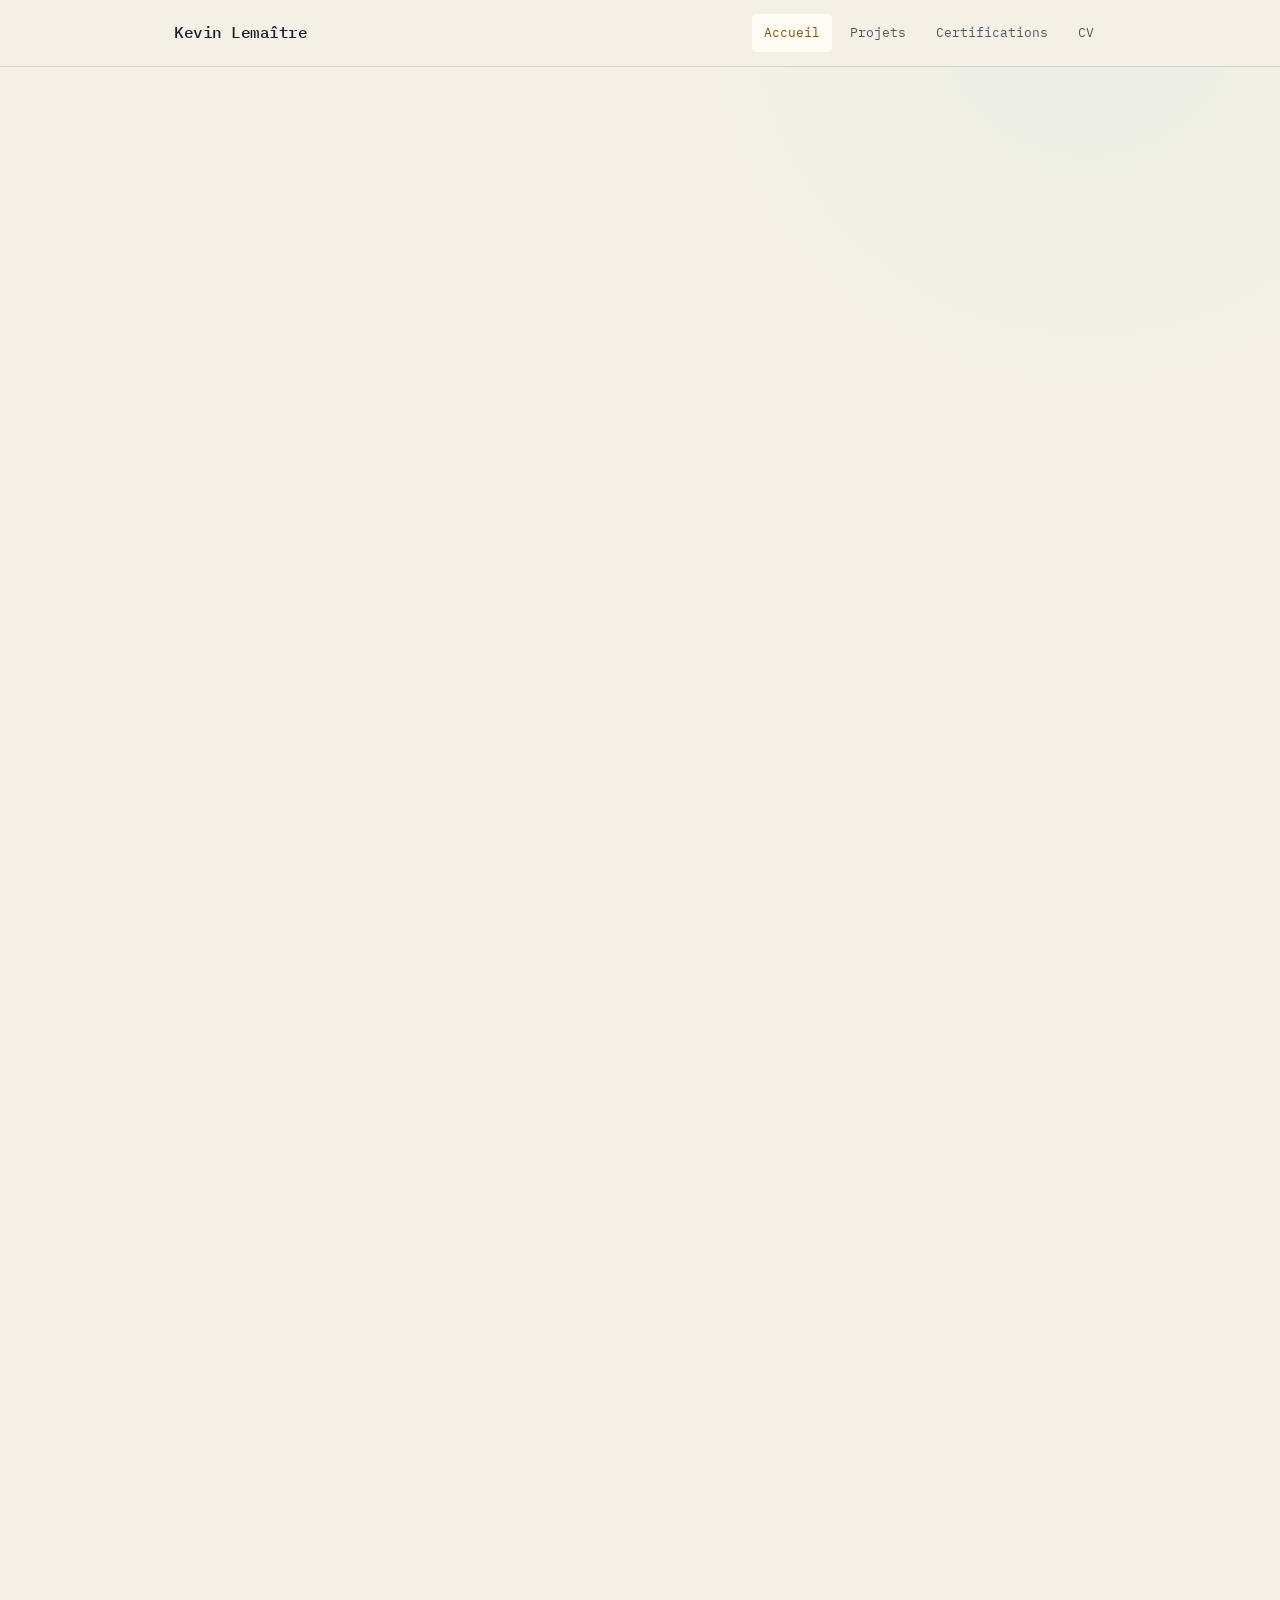
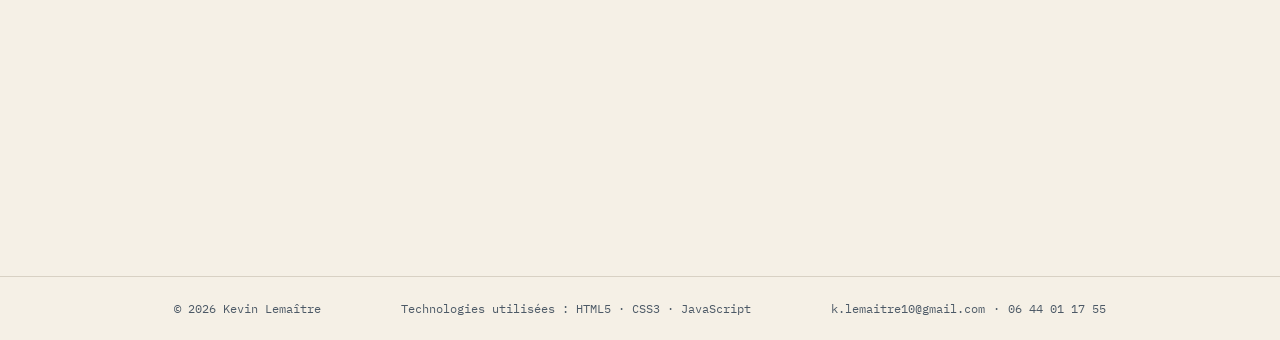
<file: index.html>
﻿<!doctype html>
<html lang="fr">
<head>
  <meta charset="utf-8">
  <meta name="viewport" content="width=device-width,initial-scale=1">
  <title>Accueil — Kevin Lemaître</title>
  <meta name="description" content="Portfolio de Kevin Lemaître, développeur web et étudiant en MIAGE.">
  <link rel="preconnect" href="https://fonts.googleapis.com">
  <link rel="preconnect" href="https://fonts.gstatic.com" crossorigin>
  <link href="https://fonts.googleapis.com/css2?family=IBM+Plex+Mono:wght@400;500;600&family=IBM+Plex+Sans:wght@400;500;600&display=swap" rel="stylesheet">
  <link rel="stylesheet" href="css/style.css">
</head>
<body>
  <div id="header"></div>

  <main class="page page-wide">
    <section class="hero-home">
      <p class="terminal-label reveal"><b>kevin@portfolio</b><span>:~$</span> whoami</p>
      <h1 class="page-title hero-title reveal">Bonjour, je suis <span>Kevin Lemaître</span>.</h1>
      <p class="hero-role reveal">Développeur Web · Full-Stack</p>
      <p class="page-intro reveal">
        Je conçois des sites et applications web simples, modernes et accessibles.
        Actuellement en recherche d'une opportunité professionnelle dans le domaine de l'informatique,
        je souhaite continuer à développer mes compétences sur des projets concrets.
      </p>
    </section>

    <section class="section reveal">
      <div class="section-heading"><h2>Recherche d'emploi</h2></div>
      <article class="card job-highlight">
        <div>
          <p class="card-meta">DISPONIBLE DÈS MAINTENANT</p>
          <h3>À la recherche d'une opportunité en informatique</h3>
          <p>
            Je recherche un emploi dans le domaine du développement informatique.
            Je suis particulièrement intéressé par les environnements web et les projets
            permettant de continuer à apprendre et à travailler avec des technologies actuelles.
          </p>
        </div>
        <a href="mailto:k.lemaitre10@gmail.com" class="btn primary">Me contacter</a>
        <a href="cv.html" class="btn primary">Consulter mon CV</a>
      </article>
    </section>

    <section class="section reveal">
      <div class="section-heading"><h2>Parcours de certification</h2></div>
      <div class="card-grid">
        <article class="card">
          <p class="card-meta">FORMATION CONTINUE</p>
          <h3>Des compétences que je continue de développer</h3>
          <p>
            En complément de ma formation universitaire, je poursuis des parcours
            de certification autour du développement web, de la programmation,
            des réseaux et des outils numériques.
          </p>
          <a href="certifications.html" class="btn primary">Voir les certifications</a>
        </article>
        <article class="card">
          <p class="card-meta">TECHNOLOGIES</p>
          <h3>Une stack orientée web</h3>
          <div class="tag-list">
            <span class="tag">Java</span>
            <span class="tag">Spring MVC</span>
            <span class="tag">Symfony</span>
            <span class="tag">Angular</span>
            <span class="tag">TypeScript</span>
            <span class="tag">PHP</span>
            <span class="tag">WordPress</span>
            <span class="tag">Docker</span>
            <span class="tag">Git</span>
          </div>
        </article>
      </div>
    </section>

    <section class="section reveal">
      <div class="section-heading"><h2>À propos</h2></div>
      <article class="card">
        <h3>Apprendre, construire, améliorer.</h3>
        <p>
          Mon parcours combine un BTS SIO et une Licence Informatique MIAGE.
          J'aime résoudre des problèmes techniques, travailler en équipe et transformer
          un besoin en solution fonctionnelle.
        </p>
        <div class="project-links">
          <a href="projects.html" class="btn primary">Explorer mes projets</a>
          <a href="cv.html" class="btn primary">Mon parcours </a>
        </div>
      </article>
    </section>
  </main>

  <div id="footer"></div>
  <script src="js/includes.js"></script>
  <script src="js/script.js"></script>
</body>
</html>
</file>
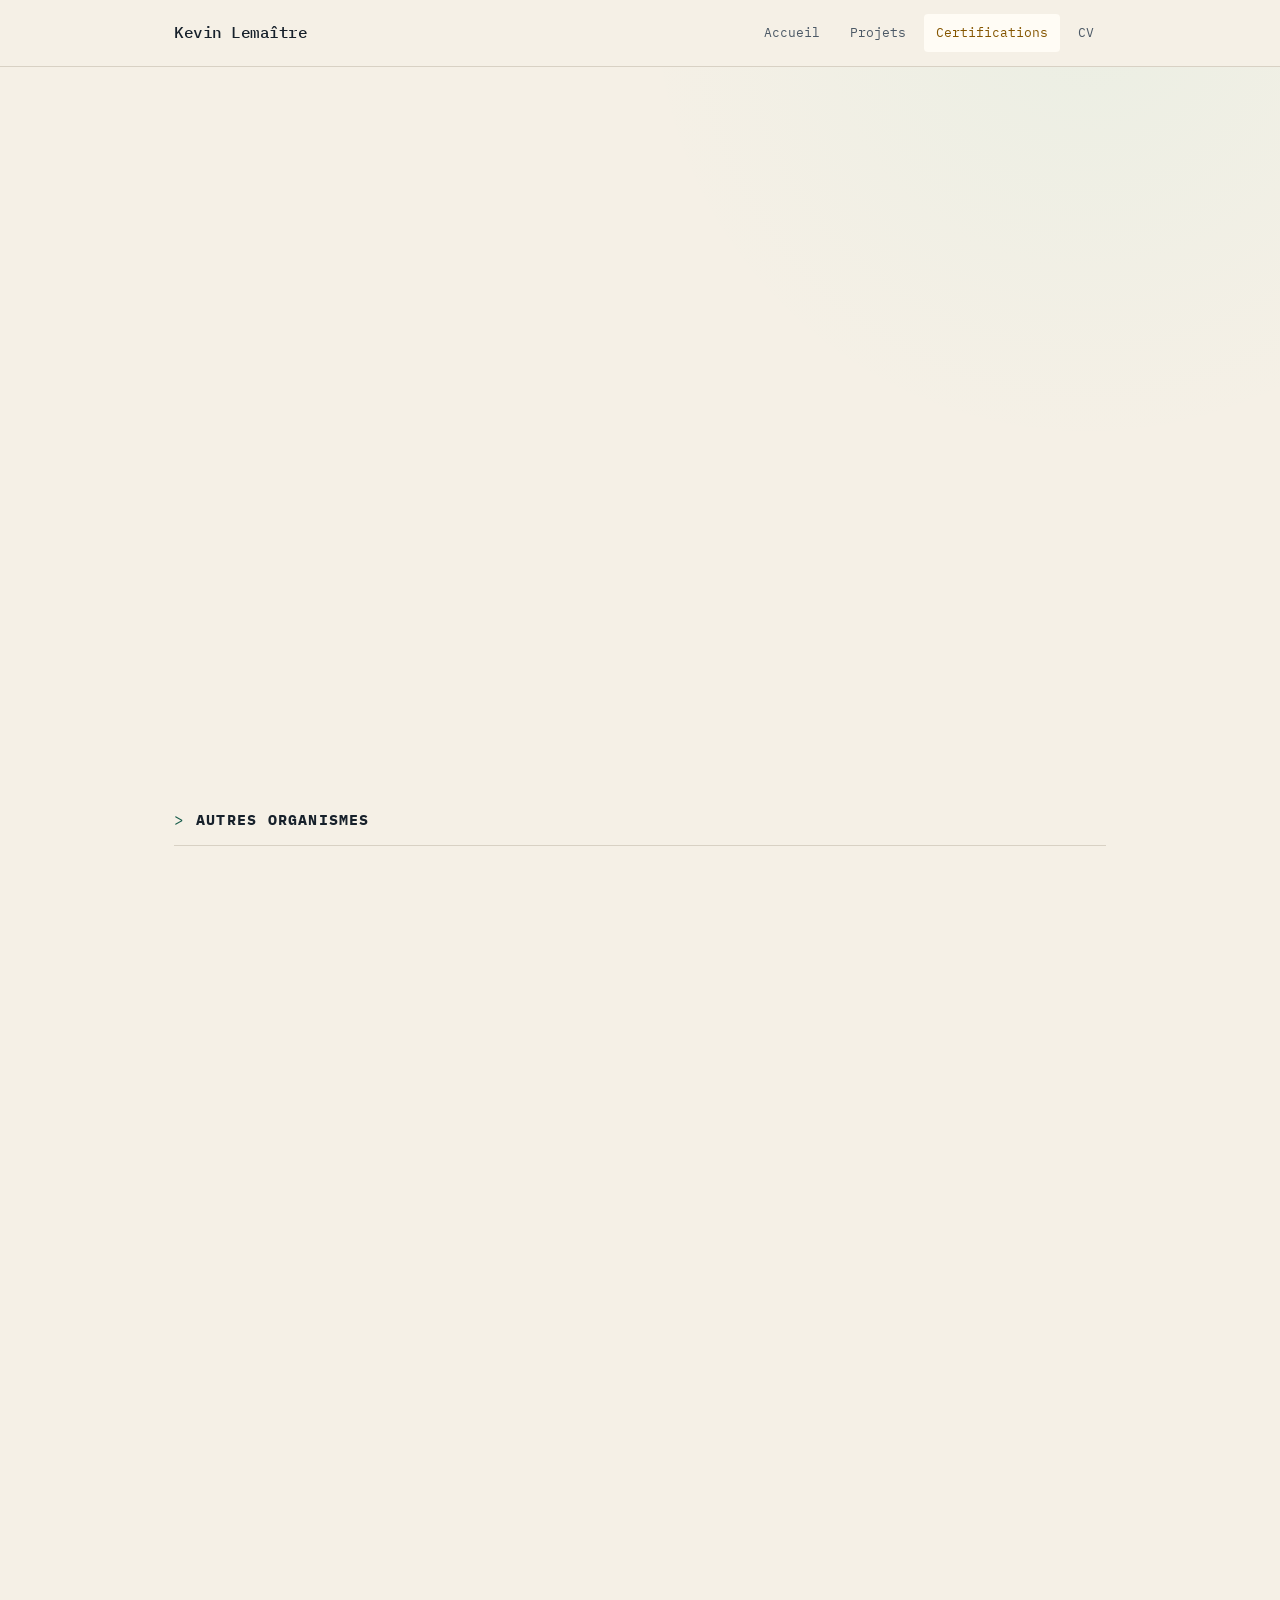
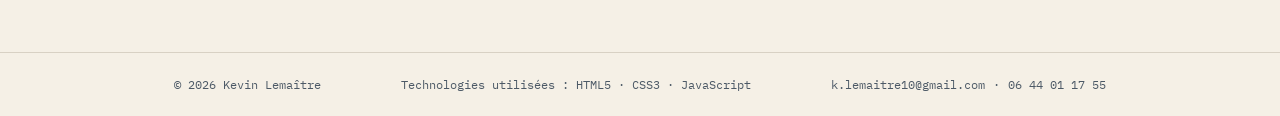
<file: certifications.html>
<!doctype html>
<html lang="fr">
<head>
  <meta charset="utf-8">
  <meta name="viewport" content="width=device-width,initial-scale=1">
  <title>Certifications — Kevin Lemaître</title>
  <meta name="description" content="Parcours de certifications OpenClassrooms, W3Schools et CNIL de Kevin Lemaître.">
  <link rel="preconnect" href="https://fonts.googleapis.com">
  <link rel="preconnect" href="https://fonts.gstatic.com" crossorigin>
  <link href="https://fonts.googleapis.com/css2?family=IBM+Plex+Mono:wght@400;500;600&family=IBM+Plex+Sans:wght@400;500;600&display=swap" rel="stylesheet">
  <link rel="stylesheet" href="css/style.css">
</head>
<body>
  <div id="header"></div>

  <main class="page page-wide">
    <p class="terminal-label reveal"><b>kevin@portfolio</b><span>:~$</span> cat certifications.md</p>
    <h1 class="page-title reveal">Certifications</h1>
    <p class="page-intro reveal">Des formations complémentaires orientées développement web, programmation, réseaux et outils numériques.</p>

    <section class="section oc-section" aria-labelledby="openclassrooms-title">
      <div class="oc-heading card reveal">
        <div>
          <span class="oc-eyebrow">Plateforme de formation</span>
          <h2 id="openclassrooms-title">OpenClassrooms</h2>
        </div>
        <p>Des apprentissages complémentaires pour consolider mes compétences en développement et explorer de nouveaux domaines du numérique.</p>
      </div>

      <div class="oc-topic-grid">
        <article class="oc-topic card reveal">
          <span class="oc-topic-index">01 / WEB</span>
          <h3>Développement web</h3>
          <p>Conception et intégration de sites et d’interfaces.</p>
          <div class="tag-list">
            <span class="tag">HTML5</span><span class="tag">CSS3</span>
            <span class="tag">WordPress</span><span class="tag">React</span>
          </div>
        </article>

        <article class="oc-topic card reveal">
          <span class="oc-topic-index">02 / CODE</span>
          <h3>Programmation</h3>
          <p>Initiation et pratique de langages de programmation.</p>
          <div class="tag-list">
            <span class="tag">C</span><span class="tag">Python</span>
          </div>
        </article>

        <article class="oc-topic card reveal">
          <span class="oc-topic-index">03 / TECH</span>
          <h3>Réseaux &amp; numérique</h3>
          <p>Découverte des fondamentaux réseau et des enjeux liés aux nouvelles technologies.</p>
          <div class="tag-list">
            <span class="tag">TCP/IP</span><span class="tag">IA - Vibecoding (4h)</span>
          </div>
        </article>
      </div>
    </section>

    <section class="section other-certifications" aria-labelledby="other-certifications-title">
      <div class="section-heading"><h2 id="other-certifications-title">Autres organismes</h2></div>
      <div class="card-grid other-cert-grid">
        <article class="card reveal">
          <h3>W3Schools</h3>
          <p>Certificats pratiques pour renforcer mes connaissances front-end et back-end.</p>
          <div class="tag-list">
            <span class="tag">HTML5</span><span class="tag">CSS3</span><span class="tag">C#</span>
            <span class="tag">PHP</span><span class="tag">Python</span><span class="tag">Java</span><span class="tag">C</span>
          </div>
        </article>

        <article class="card reveal">
          <h3>Autres certifications</h3>
          <p>Certifications et modules complémentaires.</p>
          <ul class="cert-list">
            <li><a href="https://certificates.mooc.fi/validate/48o9e4jl362" target="_blank" rel="noopener noreferrer">Elements of AI 1ére Partie</a></li>
            <li>Elements of AI 2éme Partie — En cours (50 h)</li>
            <li><a href="doc/Certificat_module1_CNIL.pdf" target="_blank" rel="noopener noreferrer">Module 1 — CNIL / RGPD</a></li>
            <li><a href="doc/Certificat_module2_CNIL.pdf" target="_blank" rel="noopener noreferrer">Module 2 — Protection des données</a></li>
            <li><a href="doc/Certificat_module3_CNIL.pdf" target="_blank" rel="noopener noreferrer">Module 3 — Responsabilité des acteurs</a></li>
            <li><a href="doc/Certificat_module4_CNIL.pdf" target="_blank" rel="noopener noreferrer">Module 4 — Outils de la conformité</a></li>
            <li><a href="doc/Certificat_module5_CNIL.pdf" target="_blank" rel="noopener noreferrer">Module 5 — Collectivités territoriales</a></li>
            <li>Module 6 — Travail et données personnelles - En cours</li>
          </ul>
        </article>
      </div>
    </section>

    <section class="cta reveal">
      <h2>Une logique d'apprentissage continu</h2>
      <p>Ces certifications complètent ma formation et me permettent de continuer à développer mes compétences en parallèle de ma recherche d'emploi.</p>
    </section>
  </main>

  <div id="footer"></div>
  <script src="js/includes.js"></script>
  <script src="js/script.js"></script>
</body>
</html>
</file>
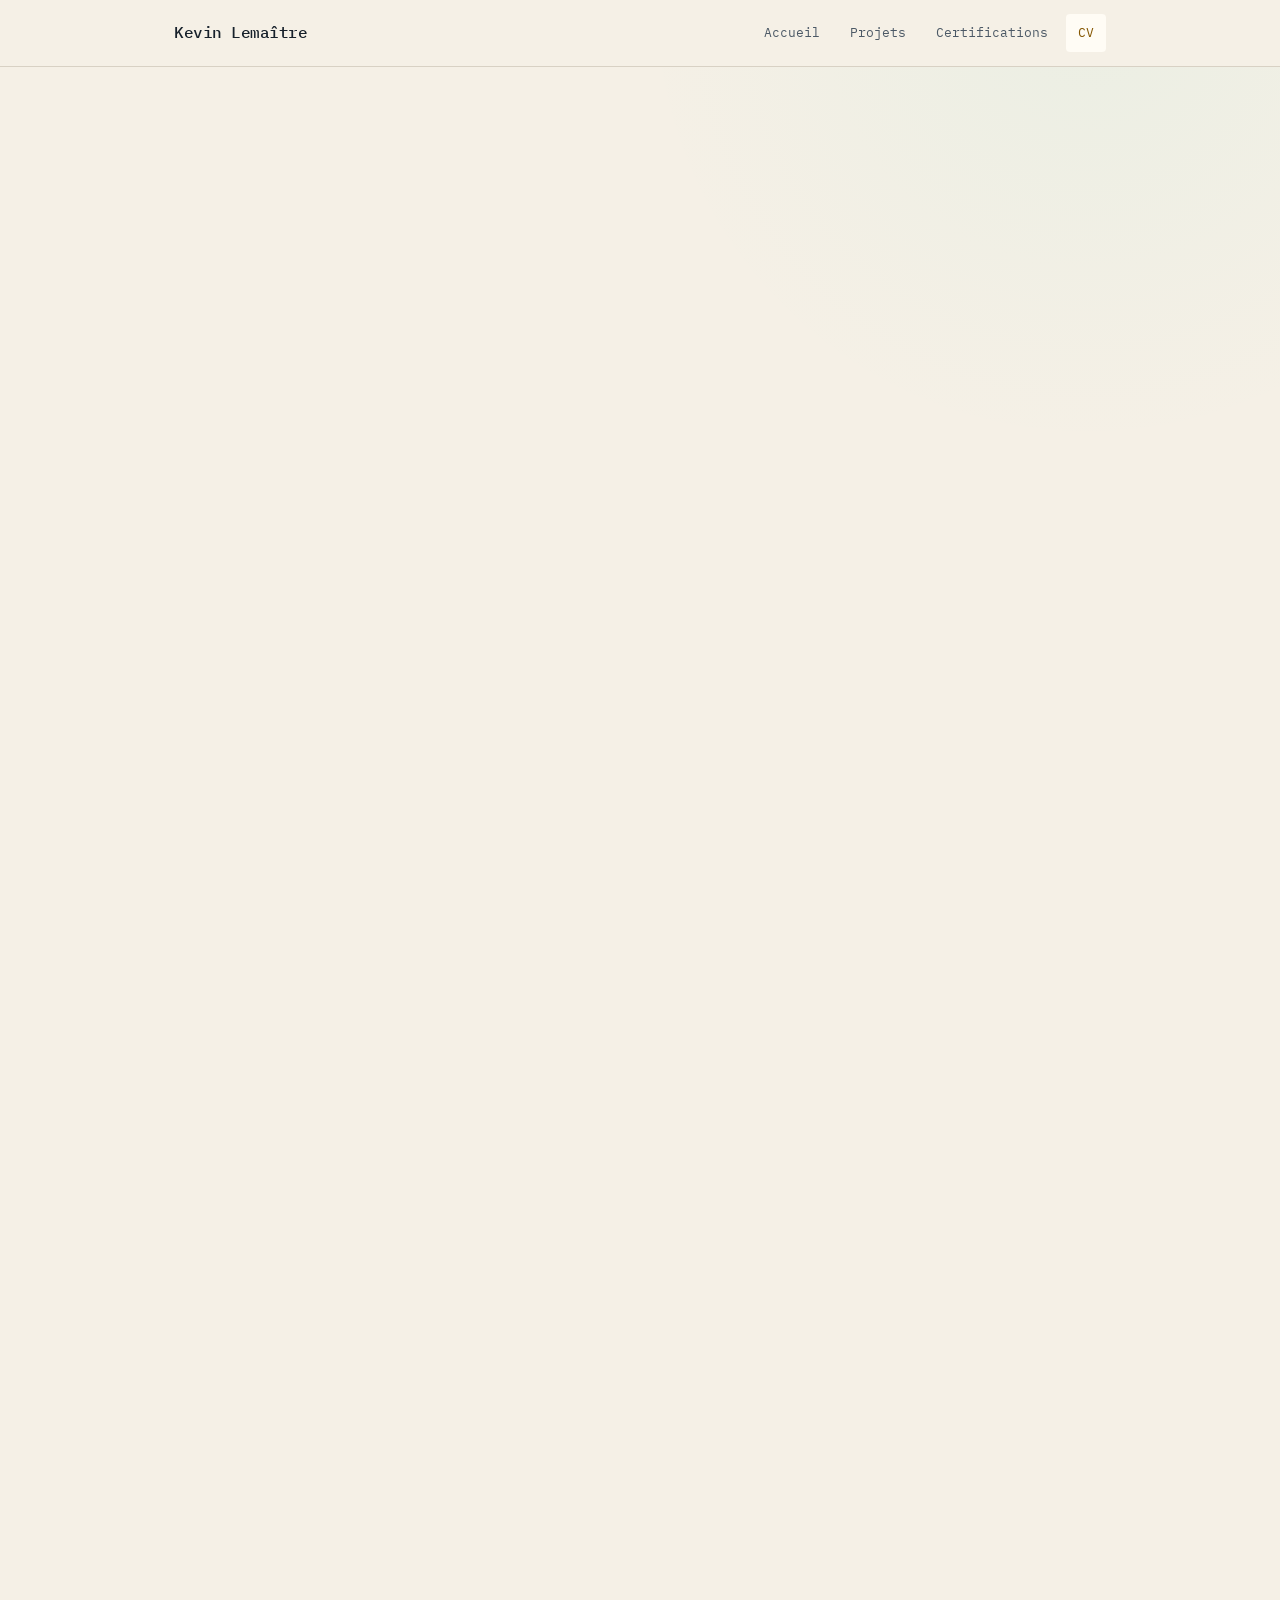
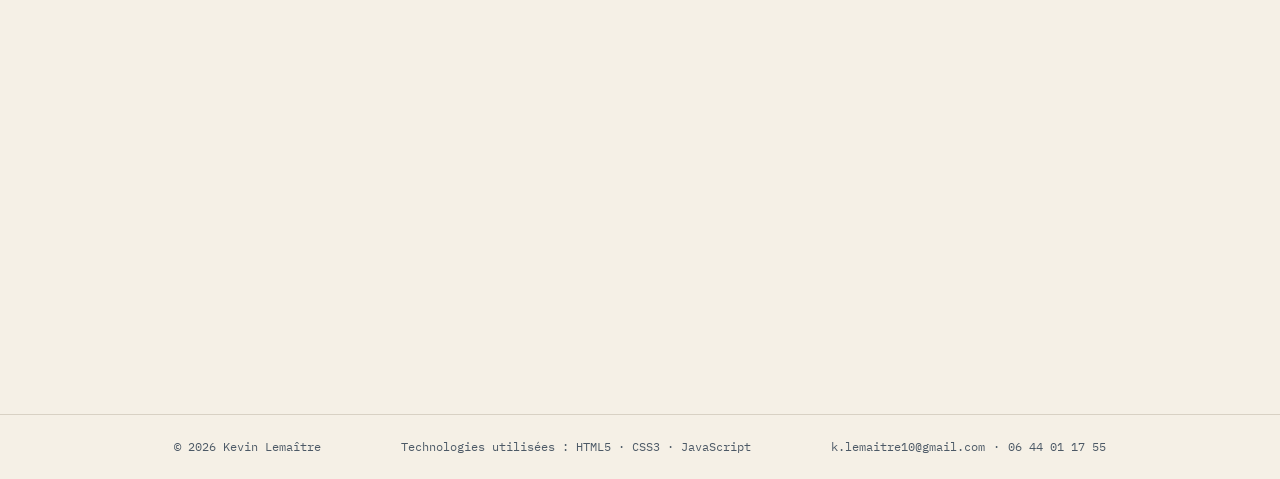
<file: cv.html>
<!doctype html>
<html lang="fr">
<head>
  <meta charset="utf-8">
  <meta name="viewport" content="width=device-width,initial-scale=1">
  <title>CV — Kevin Lemaître</title>
  <meta name="description" content="CV de Kevin Lemaître, développeur web et étudiant en MIAGE.">
  <link rel="preconnect" href="https://fonts.googleapis.com">
  <link rel="preconnect" href="https://fonts.gstatic.com" crossorigin>
  <link href="https://fonts.googleapis.com/css2?family=IBM+Plex+Mono:wght@400;500;600&family=IBM+Plex+Sans:wght@400;500;600&display=swap" rel="stylesheet">
  <link rel="stylesheet" href="css/style.css">
</head>
<body class="cv-document">
  <div id="header"></div>

  <main class="page page-wide">
    <p class="terminal-label reveal"><b>kevin@portfolio</b><span>:~$</span> cat cv.txt</p>
    <h1 class="page-title reveal">Curriculum Vitae</h1>

    <div class="profile-box reveal">
      <h2>Kévin Lemaître</h2>
      <p>Développeur Web · Full-Stack</p>
      <p>Passionné par le développement web et engagé dans une montée en compétences constante. Approche structurée, communication claire et volonté d'améliorer rapidement des applications avec Angular, Symfony et WordPress.</p>
      <div class="project-links">
        <a class="btn primary" href="mailto:k.lemaitre10@gmail.com">Me contacter</a>
        <a class="btn" href="tel:0644011755">06 44 01 17 55</a>
        <button class="btn primary cv-print-action" id="print-cv" type="button">Imprimer / enregistrer en PDF</button>
      </div>
    </div>

    <div class="cv-layout">
      <div>
        <section class="cv-section reveal">
          <div class="section-heading"><h2>Expériences</h2></div>

          <article class="cv-item">
            <h3>Opérateur de production</h3>
            <div class="cv-date">Août 2026 → Sept 2026</div>
            <div class="cv-company">TCP — Saint-Jean-de-Braye</div>
            <ul><li>Délotage de produits</li><li>Utilisation de machines de production</li></ul>
          </article>

          <article class="cv-item">
            <h3>Développeur Web</h3>
            <div class="cv-date">Jan 2025 → Fév 2025</div>
            <div class="cv-company">Ligue de Volley Centre-Val de Loire — Orléans</div>
            <ul>
              <li>Maintenance et évolution de l'application web WordPress</li>
              <li>Collaboration avec l'équipe de l'association</li>
              <li>Création d'une documentation de maintenance</li>
              <li>Récapitulatif journalier des tâches, méthode Agile Scrum</li>
            </ul>
          </article>

          <article class="cv-item">
            <h3>Intérimaire Parfum</h3>
            <div class="cv-date">Juil 2024 → Août 2024</div>
            <div class="cv-company">Dior — Saint-Jean-de-Braye</div>
            <ul><li>Manutention sur chaînes de fabrication (avec et sans machines)</li></ul>
          </article>

          <article class="cv-item">
            <h3>Développeur Web</h3>
            <div class="cv-date">Mai 2024 → Juil 2024</div>
            <div class="cv-company">AZIE BAT CENTRE — Saint-Jean-de-Braye</div>
            <ul>
              <li>Maintenance et évolution de l'application web</li>
              <li>Collaboration directe avec le chef d'entreprise</li>
              <li>Utilisation de WordPress en formation continue</li>
              <li>Récapitulatif journalier des tâches</li>
            </ul>
          </article>
        </section>

        <section class="cv-section reveal">
          <div class="section-heading"><h2>Formation</h2></div>

          <article class="cv-item">
            <h3>Licence Informatique — MIAGE</h3>
            <div class="cv-company">Université d'Orléans</div>
            <div class="cv-date">Sept 2025 → Juin 2026 · Résultat : 11.2/20</div>
            <p>POO, Algorithmique avancée, Réseaux, Prog. N-Tiers, Framework Web, BDD — Projets Symfony / Angular</p>
          </article>

          <article class="cv-item">
            <h3>BTS Informatique — SIO</h3>
            <div class="cv-company">Lycée Benjamin Franklin — Orléans</div>
            <div class="cv-date">Sept 2023 → Juin 2025 · Résultat : 12/20</div>
            <p>Algorithmique, Programmation avancée, Bases de données — Projets PHP / SQL</p>
          </article>
        </section>
      </div>

      <aside>
        <section class="cv-section reveal">
          <div class="section-heading"><h2>Compétences</h2></div>
          <div class="skill-group"><h3>Backend</h3><div class="tag-list"><span class="tag">Java 8+</span><span class="tag">Spring MVC</span><span class="tag">Symfony</span><span class="tag">POO</span><span class="tag">Collections</span><span class="tag">Streams</span></div></div>
          <div class="skill-group"><h3>Frontend</h3><div class="tag-list"><span class="tag">Angular</span><span class="tag">TypeScript</span><span class="tag">Django</span><span class="tag">HTML/CSS</span><span class="tag">JavaScript</span></div></div>
          <div class="skill-group"><h3>CMS & DevOps</h3><div class="tag-list"><span class="tag">WordPress</span><span class="tag">Docker</span><span class="tag">Git</span></div></div>
        </section>

        <section class="cv-section reveal">
          <div class="section-heading"><h2>Langues</h2></div>
          <div class="tag-list"><span class="tag">Français — langue maternelle</span><span class="tag">Anglais — B2</span></div>
        </section>

        <section class="cv-section reveal">
          <div class="section-heading"><h2>Atouts</h2></div>
          <div class="card">
            <h4>Travail en équipe</h4>
            <p>Collaboration efficace, communication claire et partage de connaissances.</p>
            <h4>Résolution de problèmes</h4>
            <p>Analyse logique et créative de problèmes techniques.</p>
          </div>
        </section>

        <section class="cv-section reveal">
          <div class="section-heading"><h2>Centres d'intérêt</h2></div>
          <div class="tag-list"><span class="tag">🏀 Basket</span><span class="tag">🎾 Tennis</span><span class="tag">💵 Economie</span><span class="tag">💡 Tech</span></div>
        </section>
      </aside>
    </div>
  </main>

  <div id="footer"></div>
  <script src="js/includes.js"></script>
  <script src="js/script.js"></script>
</body>
</html>
</file>
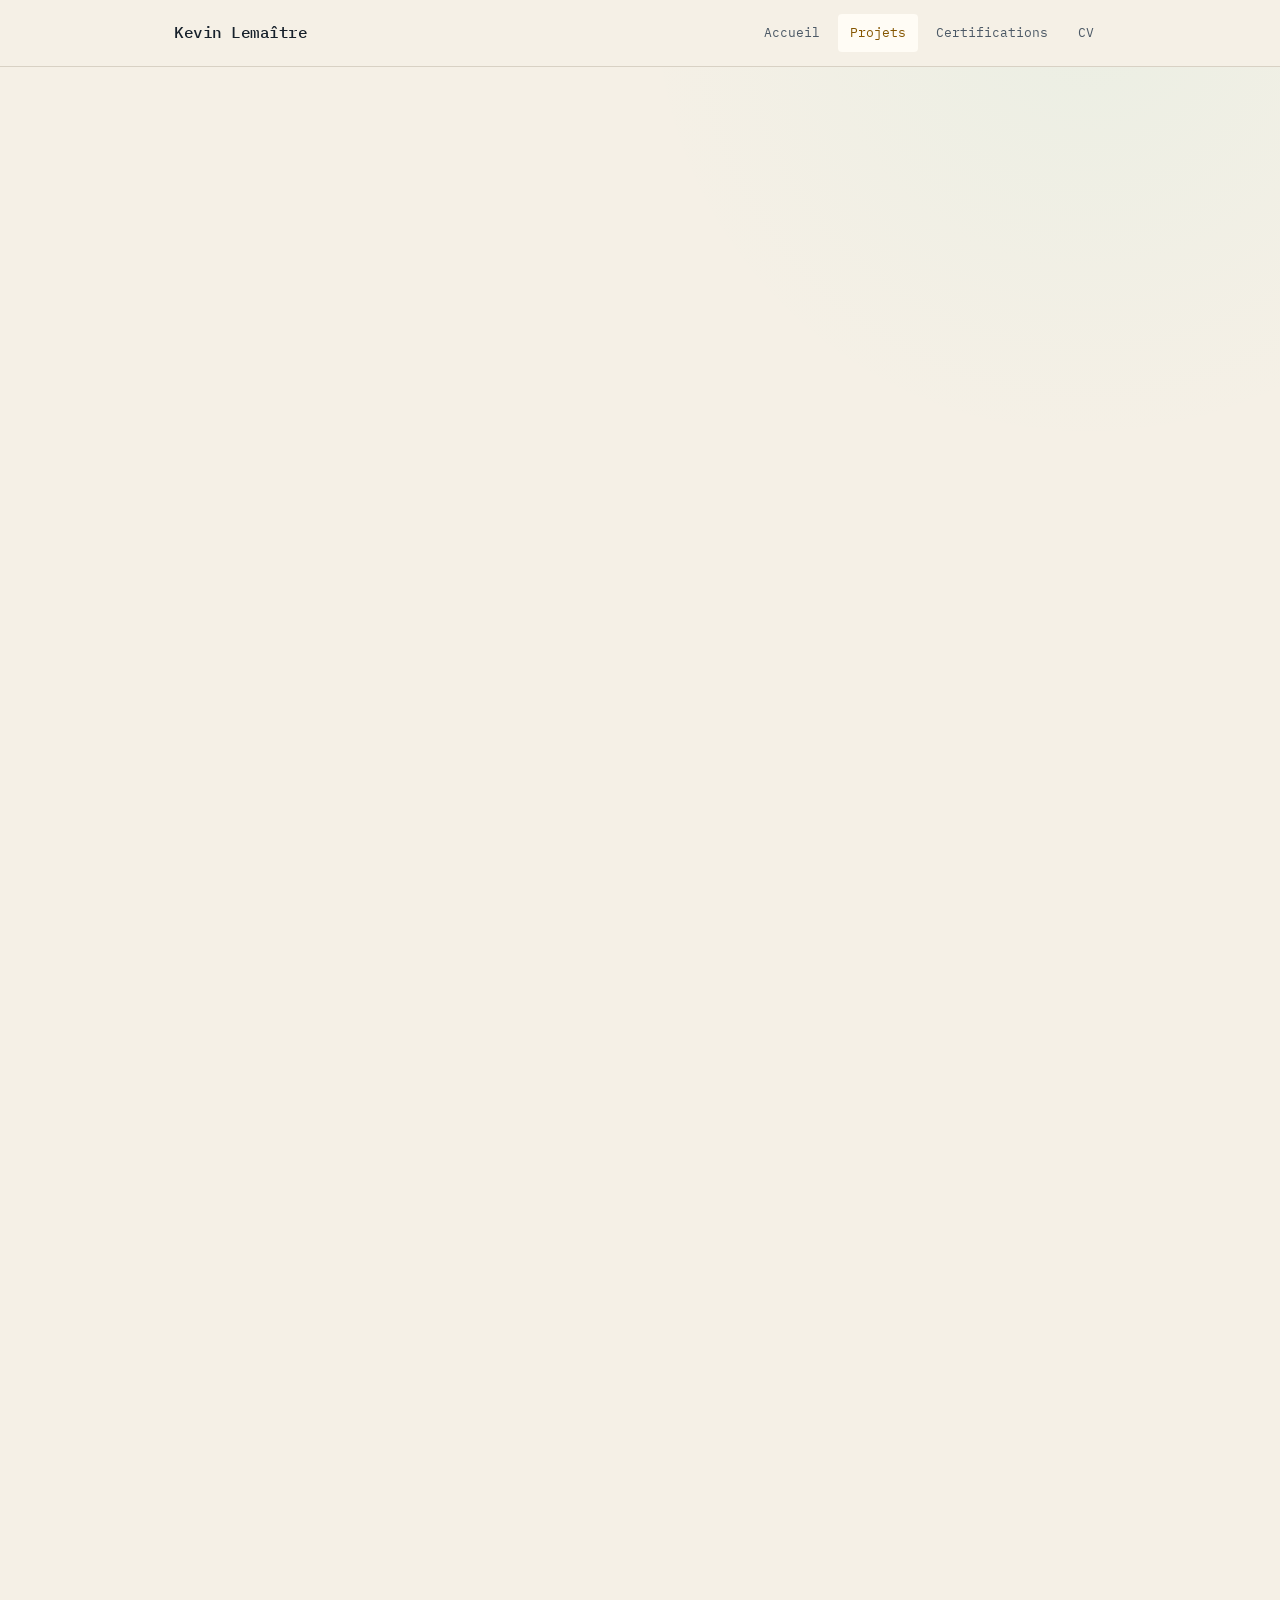
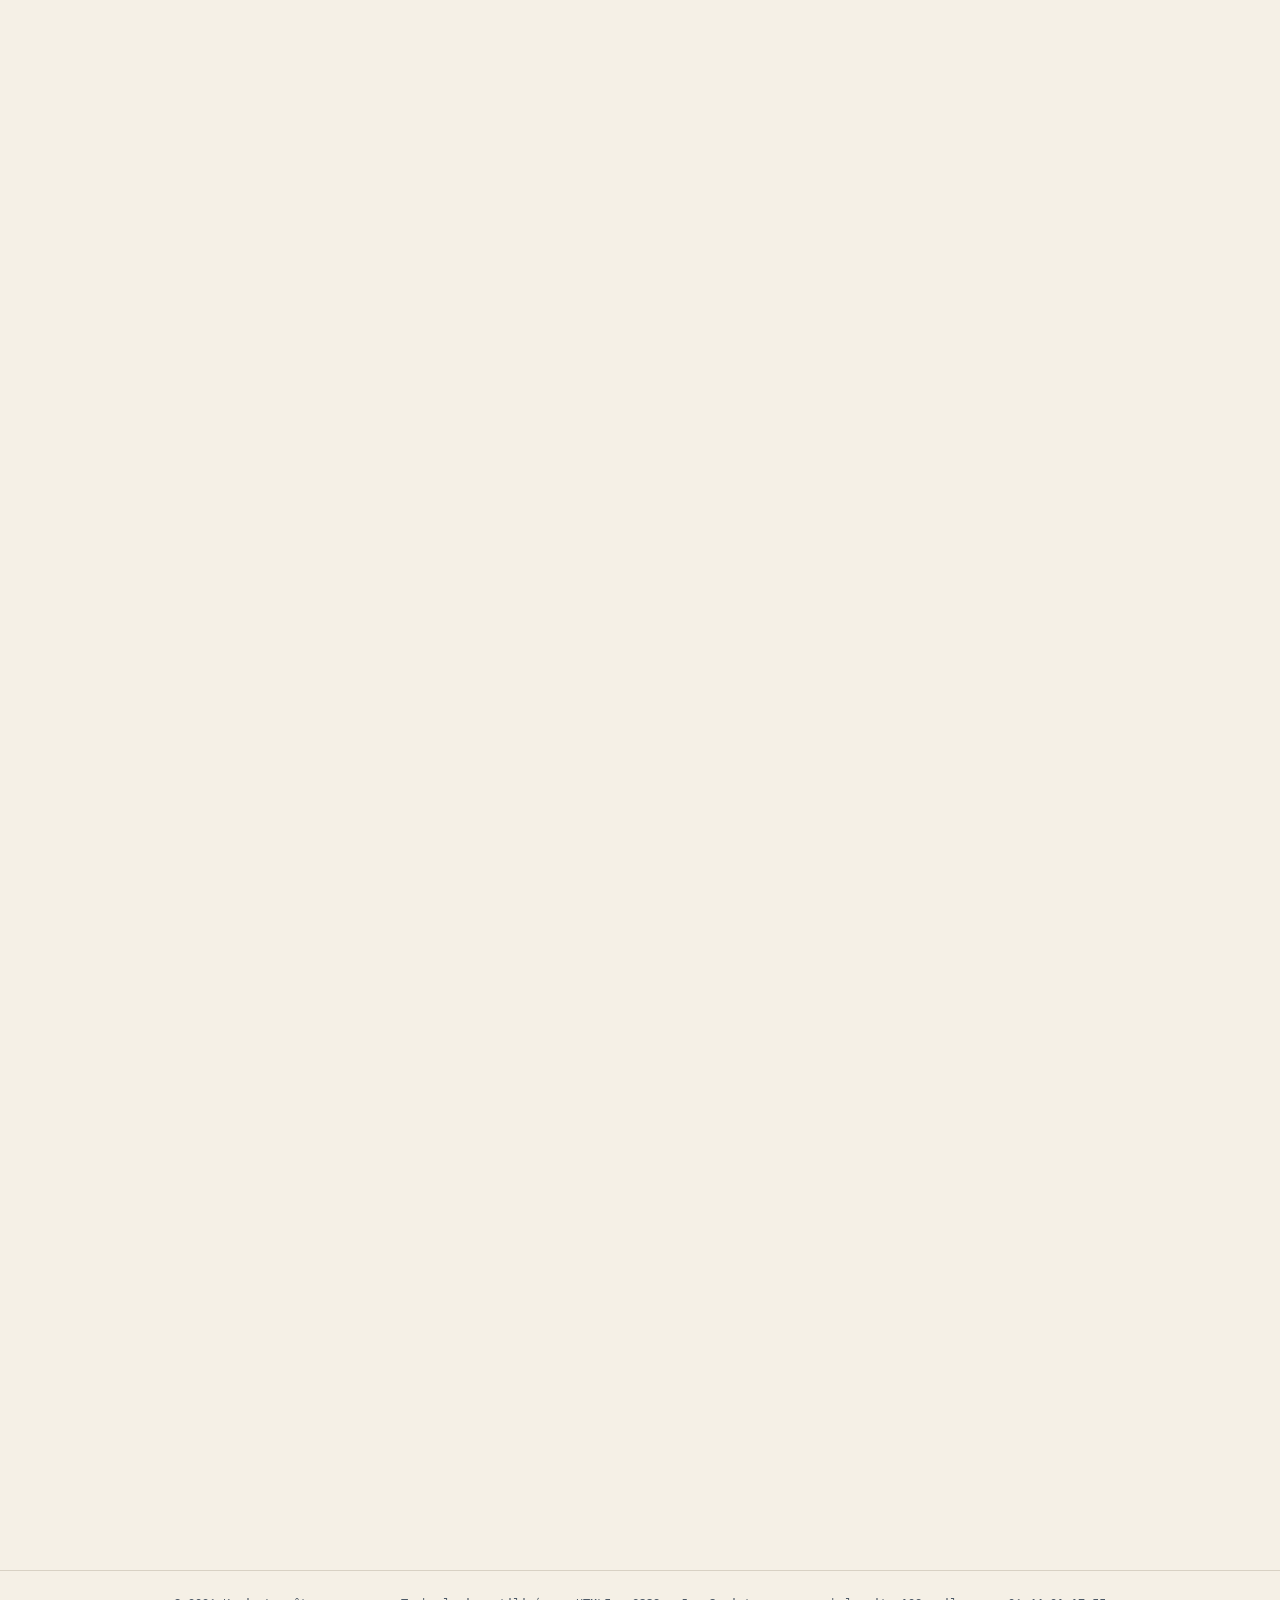
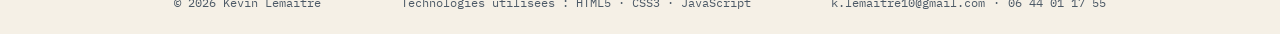
<file: projects.html>
﻿
<!doctype html>
<html lang="fr">
<head>
  <meta charset="utf-8">
  <meta name="viewport" content="width=device-width,initial-scale=1">

  <title>Projets — Kevin Lemaître</title>
  <meta name="description" content="Découvrez les projets de Kevin Lemaître : applications PHP, SQL, JavaScript, BTS SIO et Licence MIAGE.">

  <link rel="preconnect" href="https://fonts.googleapis.com">
  <link rel="preconnect" href="https://fonts.gstatic.com" crossorigin>
  <link href="https://fonts.googleapis.com/css2?family=IBM+Plex+Mono:wght@400;500;600&family=IBM+Plex+Sans:wght@400;500;600&display=swap" rel="stylesheet">

  <link rel="stylesheet" href="css/style.css">
</head>

<body>

  <div id="header"></div>

  <main class="page page-wide">

    <p class="terminal-label reveal">
      <b>kevin@portfolio</b><span>:~$</span> ls projets/
    </p>

    <h1 class="page-title reveal">Mes projets</h1>

    <p class="page-intro reveal">
      Une sélection de travaux réalisés pendant mon BTS SIO
      et ma Licence 3 MIAGE.
    </p>

    <fieldset class="project-filters reveal">
      <legend>Filtrer les projets par technologie</legend>
      <div class="project-filter-options">
        <label><input type="radio" name="technology" value="all" checked> Toutes</label>
        <label><input type="radio" name="technology" value="php"> PHP</label>
        <label><input type="radio" name="technology" value="sql"> SQL</label>
        <label><input type="radio" name="technology" value="javascript"> JavaScript</label>
        <label><input type="radio" name="technology" value="symfony"> Symfony</label>
        <label><input type="radio" name="technology" value="angular"> Angular</label>
        <label><input type="radio" name="technology" value="typescript"> TypeScript</label>
        <label><input type="radio" name="technology" value="postgresql"> PostgreSQL</label>
        <label><input type="radio" name="technology" value="wordpress"> WordPress</label>
        <label><input type="radio" name="technology" value="r"> R</label>
      </div>
      <p>Les projets sans la technologie choisie sont masqués.</p>
    </fieldset>

    <div class="projects-content">
    <section class="section reveal project-section">

      <div class="section-heading">
        <h2>BTS SIO — 1ère année</h2>
      </div>

      <article class="card project-card project-entry" data-tech="database development slam cybersecurity certification wordpress">

        <h3>Première année</h3>
        <p>
          Projets et réalisations de la première année du BTS SIO.
        </p>

        <div class="tag-list">
          <span class="tag">Base de données</span>
          <span class="tag">Développement</span>
          <span class="tag">SLAM</span>
          <span class="tag">Cybersécurité</span>
          <span class="tag">WordPress</span>
        </div>

        <div class="project-links">
          <a class="btn primary" href="doc/pdf_complet_tp_BDD.pdf" target="_blank">Base de données</a>
          <a class="btn primary" href="doc/pdf_complet_tp_dev.pdf" target="_blank">Développement</a>
          <a class="btn primary" href="doc/exercice_complet_dev.pdf" target="_blank">SLAM</a>
          <a class="btn primary" href="doc/pdf_complet_tp_cyber.pdf" target="_blank">Cybersécurité</a>
          <a class="btn primary" href="doc/Presentation_projet_futur_certif.pdf" target="_blank">Certification</a>
          <a class="btn primary" href="https://aziebat.com/" target="_blank" rel="noopener noreferrer">Stage</a>
        </div>

      </article>
    </section>

    <section class="section reveal project-section">

      <div class="section-heading">
        <h2>BTS SIO — 2ème année</h2>
      </div>

      <article class="card project-card project-entry" data-tech="agile oop database cybersecurity portfolio math certification internship">

        <h3>Deuxième année</h3>

        <p>
          Projets et réalisations de la deuxième année du BTS SIO.
        </p>

        <div class="tag-list">
          <span class="tag">Agile</span>
          <span class="tag">POO</span>
          <span class="tag">BDD</span>
          <span class="tag">Cybersécurité</span>
          <span class="tag">Portfolio</span>
        </div>

        <div class="project-links">
          <a class="btn primary" href="doc/pdf_complet_tp_bloc1.pdf" target="_blank">Méthode Agile</a>
          <a class="btn primary" href="doc/pdf_tp_bloc2et3POO.pdf" target="_blank">POO</a>
          <a class="btn primary" href="doc/Cybersecurite.pdf" target="_blank">Cybersécurité</a>
          <a class="btn primary" href="doc/portfolio_tableau.pdf" target="_blank">Portfolio</a>
          <a class="btn primary" href="doc/pdf_tp_bdd.pdf" target="_blank">Base de données</a>
          <a class="btn primary" href="doc/Exercice_maths.pdf" target="_blank">Mathématiques</a>
          <a class="btn primary" href="doc/presentation_certif_2.pdf" target="_blank">Certification</a>
          <a class="btn primary" href="doc/portfolio_stage2_pdf.pdf" target="_blank">Stage</a>
        </div>

      </article>
    </section>

    <section class="section reveal project-section">

      <div class="section-heading">
        <h2>Applications web — GSB</h2>
      </div>

      <p class="projects-intro">
        Deux applications web développées dans le cadre de ma formation,
        autour du système d'information du laboratoire Galaxy-Swiss-Bourdin.
      </p>

      <div class="gsb-grid">

        <article class="card gsb-card project-entry" data-tech="php sql javascript">

          <div class="gsb-visual gsb-visual-medical">
            <span class="gsb-visual-label">APPLICATION WEB</span>
            <span class="gsb-visual-icon">+</span>
            <span class="gsb-visual-title">GSB</span>
            <span class="gsb-visual-subtitle">Gestion des visites médicales</span>
          </div>

          <div class="gsb-card-content">

            <div class="gsb-card-heading">
              <h3>GSB — Gestion des visites</h3>
              <span class="gsb-number">01</span>
            </div>

            <p>
              Application web permettant aux visiteurs médicaux
              de gérer leurs activités et leurs comptes rendus
              de visite auprès des professionnels de santé.
            </p>

            <h4>Fonctionnalités</h4>

            <ul class="gsb-features">
              <li>Consultation des médicaments</li>
              <li>Consultation des praticiens</li>
              <li>Modifier les informations des praticiens</li>
              <li>Création de rapports de visite médicale</li>
              <li>Consultation des rapports de visite médicale</li>
              <li>Nouveaux rapports de visite de ma région</li>
              <li>Historique des rapports de visite de ma région</li>
              <li>Voir mon profil</li>
            </ul>

            <div class="tag-list">
              <span class="tag">PHP</span>
              <span class="tag">SQL</span>
              <span class="tag">JavaScript</span>
            </div>

            <p class="gsb-contribution">
              Projet réalisé en binôme dans le cadre du BTS SIO.
            </p>

            <div class="gsb-actions">
              <a
                class="btn primary"
                href="doc/Compte_rendu_final_projet1GSB.pdf"
                target="_blank"
                rel="noopener noreferrer">
                Comment utiliser l'application
              </a>

              <a
                class="btn primary"
                href="https://projet1gsb.alwaysdata.net/"
                target="_blank"
                rel="noopener noreferrer">
                Tester l'application
              </a>
            </div>

          </div>
        </article>

        <article class="card gsb-card project-entry" data-tech="php sql javascript">

          <div class="gsb-visual gsb-visual-shop">
            <span class="gsb-visual-label">APPLICATION WEB</span>
            <span class="gsb-visual-icon">▣</span>
            <span class="gsb-visual-title">GSBParam</span>
            <span class="gsb-visual-subtitle">Catalogue et commandes</span>
          </div>

          <div class="gsb-card-content">

            <div class="gsb-card-heading">
              <h3>GSBParam — Vente en ligne</h3>
              <span class="gsb-number">02</span>
            </div>

            <p>
              Application web permettant de consulter un catalogue
              de médicaments et de réaliser des achats à travers
              une interface de commande.
            </p>

            <h4>Fonctionnalités</h4>

            <ul class="gsb-features">
              <li>Consultation du catalogue des produits</li>
              <li>Chercher des produits filter par catégorie, prix et marques</li>
              <li>Voir les détails d'un produit</li>
              <li>Ajouter un produit au panier</li>
              <li>Ajouter un avis (être connecté)</li>
              <li>Voir les avis des autres utilisateurs sur ce produit</li>
              <li>Consultation et gestion du panier</li>
            </ul>

            <div class="tag-list">
              <span class="tag">PHP</span>
              <span class="tag">SQL</span>
              <span class="tag">JavaScript</span>
            </div>

            <div class="gsb-actions">
              <a
                class="btn primary" 
                href="https://projet1gsb.alwaysdata.net/gsbparam"
                target="_blank"
                rel="noopener noreferrer">
                Tester l'application ↗
              </a>
            </div>

          </div>
        </article>

      </div>
    </section>

    
<section class="section reveal project-section">

  <div class="section-heading">
    <h2>Licence 3 MIAGE</h2>
  </div>

  <article class="card project-card project-entry" data-tech="tiers advanced-programming information-systems r">

    <h3>Université d'Orléans</h3>

    <p>
      Projets et réalisations de la troisième année d'étude supérieure.
    </p>

    <div class="tag-list">
      <span class="tag">N-Tiers</span>
      <span class="tag">Programmation avancée</span>
      <span class="tag">Système d'information</span>
      <span class="tag">R</span>
    </div>

    <div class="project-links">
      <a class="btn primary" href="cv.html" target="_blank">Programmation N-Tiers</a>
      <a class="btn primary" href="cv.html" target="_blank">Programmation avancée</a>
      <a class="btn primary" href="doc/recapitulatif_R.pdf" target="_blank">Mathématiques (R)</a>
    </div>

  </article>

  <article class="card project-card project-entry" data-tech="symfony php angular typescript postgresql">

    <h3>WeLabPlanning — Gestion de projets et planification</h3>

    <p>
      Application web collaborative développée dans le cadre de la
      Licence 3 MIAGE. Elle permet de centraliser la gestion des projets,
      des réservations et de la planification au sein d'une organisation (WeLab).
    </p>

    <h4>Fonctionnalités</h4>

    <ul class="gsb-features">
      <li>Création et gestion des comptes utilisateurs</li>
      <li>Authentification sécurisée avec JWT</li>
      <li>Gestion des projets</li>
      <li>Gestion des réservations</li>
      <li>Gestion des utilisateurs et des rôles</li>
      <li>Accès aux fonctionnalités administrateur</li>
    </ul>

    <div class="tag-list">
      <span class="tag">Symfony 7.4</span>
      <span class="tag">PHP</span>
      <span class="tag">Angular 21</span>
      <span class="tag">TypeScript</span>
      <span class="tag">PostgreSQL</span>
      <span class="tag">JWT</span>
    </div>

    <p class="gsb-contribution">
      Projet réalisé en équipe dans le cadre de la Licence 3 MIAGE.
      Participation au déploiement de l'application sur Alwaysdata,
      à la configuration de la base de données PostgreSQL et à la
      mise en production du frontend et du backend.
    </p>

    <div class="project-links">
      <a
                class="btn primary"
                href="doc/Guide_connexion_welabplanning.pdf"
                target="_blank"
                rel="noopener noreferrer">
                Comment utiliser l'application
      </a>
      <a
        class="btn primary"
        href="https://projet1gsb.alwaysdata.net/welabplanning/"
        target="_blank"
        rel="noopener noreferrer">
        Tester l'application ↗
      </a>
    </div>

  </article>

</section>


    </div>

  </main>

  <div id="footer"></div>

  <script src="js/includes.js"></script>
  <script src="js/script.js"></script>

</body>
</html>
</file>
<file: css/style.css>
:root {
  color-scheme: dark;
  --bg: #0D1117;
  --bg-raised: #131A24;
  --bg-soft: #101720;
  --rule: #232B37;
  --rule-light: #303A48;
  --ink: #E7ECF2;
  --muted: #8B96A3;
  --gold: #E8B04B;
  --gold-ink: #171208;
  --teal: #3FD6B8;
  --card-start: #131A24;
  --card-end: #101720;
  --maxw: 980px;
  --content: 760px;
  --radius: 6px;
  --font-mono: "IBM Plex Mono", ui-monospace, SFMono-Regular, Menlo, Consolas, monospace;
  --font-sans: "IBM Plex Sans", -apple-system, BlinkMacSystemFont, "Segoe UI", sans-serif;
}

@media (prefers-color-scheme: light) {
  :root {
    color-scheme: light;
    --bg: #F5F0E6;
    --bg-raised: #FFFCF5;
    --bg-soft: #F1EBDD;
    --rule: #D8D1C4;
    --rule-light: #B8AF9F;
    --ink: #17212B;
    --muted: #4C5966;
    --gold: #855600;
    --gold-ink: #FFFCF5;
    --teal: #165C4A;
    --card-start: #FFFCF5;
    --card-end: #F1EBDD;
  }

}

@view-transition {
  navigation: auto;
}

* { box-sizing: border-box; }

html { scroll-behavior: smooth; }

body {
  margin: 0;
  background:
    radial-gradient(circle at 85% 0%, rgba(63, 214, 184, .055), transparent 28rem),
    var(--bg);
  color: var(--ink);
  font-family: var(--font-sans);
  line-height: 1.7;
}

body, button, a { -webkit-font-smoothing: antialiased; }

a {
  color: inherit;
  text-decoration: none;
}

a:focus-visible,
button:focus-visible,
summary:focus-visible {
  outline: 2px solid var(--gold);
  outline-offset: 4px;
}

::selection {
  background: var(--gold);
  color: var(--gold-ink);
}

.site-header {
  position: sticky;
  top: 0;
  z-index: 100;
  background: var(--bg);
  backdrop-filter: blur(14px);
  border-bottom: 1px solid var(--rule);
}

.site-header-inner {
  max-width: var(--maxw);
  margin: auto;
  min-height: 66px;
  padding: 0 24px;
  display: flex;
  align-items: center;
  justify-content: space-between;
  gap: 24px;
}

.wordmark {
  font-family: var(--font-mono);
  font-weight: 500;
  letter-spacing: -.03em;
}

.wordmark span { color: var(--gold); }

.desktop-nav {
  display: flex;
  align-items: center;
  gap: 6px;
}

.desktop-nav a,
.mobile-nav a {
  font-family: var(--font-mono);
  font-size: .8rem;
  color: var(--muted);
  padding: 8px 12px;
  border-radius: 4px;
  transition: color .2s, background .2s;
}

.desktop-nav a:hover,
.desktop-nav a.is-active,
.mobile-nav a:hover,
.mobile-nav a.is-active {
  color: var(--ink);
  background: var(--bg-raised);
}

.desktop-nav a.is-active { color: var(--gold); }

.mobile-nav-wrap { display: none; }

.page {
  max-width: var(--content);
  margin: auto;
  padding: 72px 24px 96px;
}

.page-wide {
  max-width: var(--maxw);
}

.terminal-label {
  margin: 0 0 12px;
  font-family: var(--font-mono);
  color: var(--muted);
  font-size: .82rem;
}

.terminal-label b { color: var(--teal); }
.terminal-label span { color: var(--gold); }

.page-title {
  margin: 0;
  font-family: var(--font-mono);
  font-size: clamp(2rem, 5vw, 3.4rem);
  line-height: 1.1;
  letter-spacing: -.045em;
}

.page-intro {
  max-width: 680px;
  margin: 18px 0 0;
  color: var(--muted);
  font-size: 1.05rem;
}

.section {
  margin-top: 56px;
}

.section-heading {
  display: flex;
  align-items: baseline;
  gap: 12px;
  padding-bottom: 12px;
  margin-bottom: 22px;
  border-bottom: 1px solid var(--rule);
}

.section-heading::before {
  content: ">";
  color: var(--teal);
  font-family: var(--font-mono);
}

.section-heading h2 {
  margin: 0;
  font-family: var(--font-mono);
  font-size: .95rem;
  text-transform: uppercase;
  letter-spacing: .08em;
}

.card-grid {
  display: grid;
  gap: 18px;
}

.card {
  background: linear-gradient(145deg, var(--card-start), var(--card-end));
  border: 1px solid var(--rule);
  border-radius: var(--radius);
  padding: 24px;
  transition: transform .2s, border-color .2s, box-shadow .2s;
}

.card:hover {
  transform: translateY(-3px);
  border-color: var(--rule-light);
  box-shadow: 0 14px 36px rgba(0,0,0,.18);
}

.card h3,
.card h4 {
  margin: 0;
  font-family: var(--font-mono);
  line-height: 1.35;
}

.card h3 { font-size: 1.1rem; }
.card h4 { font-size: 1rem; color: var(--gold); }

.card p {
  color: var(--muted);
  margin: 12px 0;
}

.card-meta {
  color: var(--teal) !important;
  font-family: var(--font-mono);
  font-size: .78rem;
}

.tag-list,
.project-links {
  display: flex;
  flex-wrap: wrap;
  gap: 8px;
  margin-top: 18px;
}

.tag {
  display: inline-flex;
  padding: 5px 9px;
  border: 1px solid var(--rule-light);
  border-radius: 3px;
  color: var(--muted);
  font-family: var(--font-mono);
  font-size: .73rem;
}

.oc-section { margin-top: 48px; }

.oc-heading {
  display: grid;
  grid-template-columns: minmax(0, .8fr) minmax(0, 1.2fr);
  align-items: center;
  gap: 30px;
  padding: 26px 30px;
  border-left: 3px solid var(--gold);
}

.oc-eyebrow,
.oc-topic-index {
  color: var(--teal);
  font-family: var(--font-mono);
  font-size: .7rem;
  letter-spacing: .08em;
}

.oc-eyebrow { text-transform: uppercase; }

.oc-heading h2 {
  margin: 5px 0 0;
  font-family: var(--font-mono);
  font-size: clamp(1.45rem, 3vw, 2rem);
  line-height: 1.25;
}

.oc-heading p {
  margin: 0;
  color: var(--muted);
}

.oc-topic-grid {
  display: grid;
  grid-template-columns: repeat(3, minmax(0, 1fr));
  gap: 14px;
  margin-top: 14px;
}

.oc-topic { padding: 20px; }

.oc-topic h3 {
  margin-top: 10px;
  font-size: 1rem;
}

.oc-topic p {
  min-height: 3.4em;
  margin: 9px 0;
  font-size: .9rem;
}

.oc-topic .tag-list { margin-top: 14px; }

.other-cert-grid {
  grid-template-columns: repeat(2, minmax(0, 1fr));
  align-items: start;
}

.btn {
  display: inline-flex;
  align-items: center;
  justify-content: center;
  gap: 8px;
  min-height: 40px;
  padding: 8px 14px;
  border: 1px solid var(--rule-light);
  border-radius: 4px;
  font-family: var(--font-mono);
  font-size: .78rem;
  transition: .2s;
}

.btn:hover {
  border-color: var(--gold);
  color: var(--gold);
  transform: translateY(-1px);
}

.btn.primary {
  background: var(--gold);
  color: var(--gold-ink);
  border-color: var(--gold);
}

.btn.primary:hover {
  color: var(--gold-ink);
  filter: brightness(1.08);
}

.project-card .project-links { margin-top: 22px; }

.cert-list {
  margin: 18px 0 0;
  padding-left: 20px;
  color: var(--muted);
}

.cert-list li { margin: 5px 0; }

.cert-list a {
  color: var(--teal);
  text-decoration: underline;
  text-underline-offset: 3px;
}

.cta {
  margin-top: 56px;
  padding: 28px;
  border: 1px solid var(--rule);
  border-left: 3px solid var(--gold);
  background: var(--bg-raised);
}

.cta h2 {
  margin: 0;
  font-family: var(--font-mono);
  font-size: 1.15rem;
}

.cta p { color: var(--muted); }

.stack-grid {
  display: grid;
  grid-template-columns: repeat(3, 1fr);
  gap: 14px;
}

.stack-item {
  padding: 18px;
  border: 1px solid var(--rule);
  background: var(--bg-raised);
}

.stack-item strong {
  display: block;
  margin-bottom: 8px;
  font-family: var(--font-mono);
  color: var(--gold);
}

.stack-item span {
  color: var(--muted);
  font-size: .9rem;
}

.cv-layout {
  display: grid;
  grid-template-columns: 1.25fr .75fr;
  gap: 22px;
}

.cv-section + .cv-section { margin-top: 34px; }

.cv-item {
  padding: 0 0 22px;
  margin-bottom: 22px;
  border-bottom: 1px solid var(--rule);
}

.cv-item:last-child {
  margin-bottom: 0;
  border-bottom: 0;
}

.cv-item h3 {
  margin: 0;
  font-family: var(--font-mono);
  font-size: 1rem;
}

.cv-date {
  margin: 5px 0;
  color: var(--teal);
  font-family: var(--font-mono);
  font-size: .75rem;
}

.cv-company,
.cv-school {
  color: var(--gold);
  font-size: .9rem;
}

.cv-item ul {
  color: var(--muted);
  margin: 10px 0 0;
  padding-left: 20px;
}

.skill-group + .skill-group { margin-top: 22px; }

.skill-group h3 {
  margin: 0 0 9px;
  font-family: var(--font-mono);
  font-size: .8rem;
  color: var(--gold);
  text-transform: uppercase;
}

.profile-box {
  border: 1px solid var(--rule);
  background: var(--bg-raised);
  padding: 24px;
  margin-bottom: 28px;
}

.profile-box h2 {
  margin: 0 0 10px;
  font-family: var(--font-mono);
}

.profile-box p {
  margin: 0;
  color: var(--muted);
}

.site-footer {
  border-top: 1px solid var(--rule);
  margin-top: 40px;
}

.site-footer-inner {
  max-width: var(--maxw);
  margin: auto;
  padding: 22px 24px;
  display: flex;
  justify-content: space-between;
  gap: 16px;
  color: var(--muted);
  font-family: var(--font-mono);
  font-size: .72rem;
}

.footer-links {
  display: flex;
  gap: 8px;
  flex-wrap: wrap;
}

.footer-links a:hover { color: var(--teal); }

.reveal {
  opacity: 0;
  transform: translateY(12px);
  transition: opacity .5s ease, transform .5s ease;
  transition-delay: var(--delay, 0ms);
}

.reveal.is-visible {
  opacity: 1;
  transform: none;
}

@supports (animation-timeline: view()) and (animation-range: entry 0% entry 100%) {
  .reveal {
    animation: reveal-in linear both;
    animation-timeline: view();
    animation-range: entry 0% entry 100%;
    transition: none;
  }
}

@keyframes reveal-in {
  from {
    opacity: 0;
    transform: translateY(12px);
  }
  to {
    opacity: 1;
    transform: none;
  }
}

.project-filters {
  margin: 32px 0 0;
  padding: 18px 20px;
  border: 1px solid var(--rule);
  border-radius: var(--radius);
  background: var(--bg-raised);
}

.project-filters legend {
  padding: 0 8px;
  font-family: var(--font-mono);
  font-size: .9rem;
  color: var(--ink);
}

.project-filter-options {
  display: flex;
  flex-wrap: wrap;
  gap: 8px 18px;
}

.project-filter-options label {
  display: inline-flex;
  align-items: center;
  gap: 6px;
  color: var(--muted);
  font-family: var(--font-mono);
  font-size: .78rem;
  cursor: pointer;
}

.project-filter-options input {
  margin: 0;
  accent-color: var(--teal);
}

.project-filters p {
  margin: 12px 0 0;
  color: var(--muted);
  font-size: .82rem;
}

.projects-content > .project-section {
  margin-top: 40px;
}

body:has(.project-filters input[value="php"]:checked) .project-entry:not([data-tech~="php"]),
body:has(.project-filters input[value="sql"]:checked) .project-entry:not([data-tech~="sql"]),
body:has(.project-filters input[value="javascript"]:checked) .project-entry:not([data-tech~="javascript"]),
body:has(.project-filters input[value="symfony"]:checked) .project-entry:not([data-tech~="symfony"]),
body:has(.project-filters input[value="angular"]:checked) .project-entry:not([data-tech~="angular"]),
body:has(.project-filters input[value="typescript"]:checked) .project-entry:not([data-tech~="typescript"]),
body:has(.project-filters input[value="postgresql"]:checked) .project-entry:not([data-tech~="postgresql"]),
body:has(.project-filters input[value="wordpress"]:checked) .project-entry:not([data-tech~="wordpress"]),
body:has(.project-filters input[value="r"]:checked) .project-entry:not([data-tech~="r"]) {
  display: none;
}

body:has(.project-filters input[value="php"]:checked) .project-section:not(:has(.project-entry[data-tech~="php"])),
body:has(.project-filters input[value="sql"]:checked) .project-section:not(:has(.project-entry[data-tech~="sql"])),
body:has(.project-filters input[value="javascript"]:checked) .project-section:not(:has(.project-entry[data-tech~="javascript"])),
body:has(.project-filters input[value="symfony"]:checked) .project-section:not(:has(.project-entry[data-tech~="symfony"])),
body:has(.project-filters input[value="angular"]:checked) .project-section:not(:has(.project-entry[data-tech~="angular"])),
body:has(.project-filters input[value="typescript"]:checked) .project-section:not(:has(.project-entry[data-tech~="typescript"])),
body:has(.project-filters input[value="postgresql"]:checked) .project-section:not(:has(.project-entry[data-tech~="postgresql"])),
body:has(.project-filters input[value="wordpress"]:checked) .project-section:not(:has(.project-entry[data-tech~="wordpress"])),
body:has(.project-filters input[value="r"]:checked) .project-section:not(:has(.project-entry[data-tech~="r"])) {
  display: none;
}

@media (max-width: 700px) {
  .desktop-nav { display: none; }
  .mobile-nav-wrap { display: block; position: relative; }

  .nav-toggle {
    list-style: none;
    cursor: pointer;
    color: var(--muted);
    font-family: var(--font-mono);
    font-size: .8rem;
  }

  .nav-toggle::-webkit-details-marker { display: none; }
  .nav-toggle span { color: var(--gold); }

  .mobile-nav {
    position: absolute;
    top: 42px;
    right: 0;
    width: 210px;
    display: grid;
    padding: 8px;
    border: 1px solid var(--rule);
    background: var(--bg-raised);
    box-shadow: 0 18px 40px rgba(0,0,0,.3);
  }

  .page { padding: 54px 18px 72px; }
  .stack-grid,
  .cv-layout,
  .oc-heading,
  .oc-topic-grid,
  .other-cert-grid { grid-template-columns: 1fr; }

  .oc-heading { gap: 12px; }
  .oc-topic p { min-height: 0; }

  .site-footer-inner {
    flex-direction: column;
    padding: 20px 18px;
  }
}

@media (prefers-reduced-motion: reduce) {
  html { scroll-behavior: auto; }
  *, *::before, *::after {
    animation-duration: .01ms !important;
    transition-duration: .01ms !important;
  }
  .reveal,
  .card:hover,
  .btn:hover {
    opacity: 1;
    transform: none;
  }
  .reveal { animation: none !important; }
  ::view-transition-group(*),
  ::view-transition-old(*),
  ::view-transition-new(*) {
    animation-duration: .01ms !important;
  }
}


.gold { color: var(--gold); }

.hero-home {
  padding: 28px 0 0;
}

.hero-home .page-title {
  margin-top: 18px;
  font-size: clamp(2.5rem, 7vw, 4.8rem);
}

.hero-home .page-intro {
  font-size: 1.08rem;
  max-width: 720px;
}

.availability {
  display: flex;
  align-items: center;
  flex-wrap: wrap;
  gap: 9px;
  margin-top: 32px;
  padding: 13px 15px;
  border: 1px solid var(--rule);
  border-radius: 4px;
  background: var(--bg-raised);
  font-size: .82rem;
}

.availability strong {
  color: var(--ink);
  font-family: var(--font-mono);
}

.availability > span:last-child {
  color: var(--muted);
}

.status-dot {
  width: 8px;
  height: 8px;
  border-radius: 50%;
  background: var(--teal);
  box-shadow: 0 0 12px rgba(63,214,184,.55);
}


/* =========================================
   APPLICATIONS WEB GSB
========================================= */

.projects-intro {
  max-width: 720px;
  margin: 0 0 24px;
  color: var(--muted);
}

.gsb-grid {
  display: grid;
  grid-template-columns: repeat(2, minmax(0, 1fr));
  gap: 22px;
}

.gsb-card {
  padding: 0;
  overflow: hidden;
  display: flex;
  flex-direction: column;
}

.gsb-visual {
  min-height: 190px;
  padding: 22px;
  position: relative;
  display: flex;
  flex-direction: column;
  justify-content: center;
  overflow: hidden;
  border-bottom: 1px solid var(--rule);
}

.gsb-visual::before,
.gsb-visual::after {
  content: "";
  position: absolute;
  border: 1px solid rgba(255,255,255,.09);
  border-radius: 50%;
  pointer-events: none;
}

.gsb-visual::before {
  width: 220px;
  height: 220px;
  right: -55px;
  top: -90px;
}

.gsb-visual::after {
  width: 150px;
  height: 150px;
  right: -20px;
  top: -55px;
}

.gsb-visual-medical {
  background:
    radial-gradient(circle at 80% 40%, rgba(63,214,184,.19), transparent 40%),
    #14252A;
}

.gsb-visual-shop {
  background:
    radial-gradient(circle at 80% 40%, rgba(232,176,75,.2), transparent 40%),
    #292319;
}

.gsb-visual-label {
  font-family: var(--font-mono);
  font-size: .7rem;
  letter-spacing: .1em;
  color: var(--muted);
}

.gsb-visual-icon {
  position: absolute;
  right: 32px;
  top: 30px;
  font-size: 4.5rem;
  line-height: 1;
  color: var(--teal);
  opacity: .8;
}

.gsb-visual-shop .gsb-visual-icon {
  color: var(--gold);
}

.gsb-visual-title {
  margin-top: 20px;
  font-family: var(--font-mono);
  font-size: 2rem;
  font-weight: 600;
  color: var(--ink);
  letter-spacing: -.04em;
}

.gsb-visual-subtitle {
  color: var(--muted);
  font-size: .85rem;
}

@media (prefers-color-scheme: light) {
  .gsb-visual-label,
  .gsb-visual-subtitle {
    color: #CAD4D8;
  }

  .gsb-visual-title {
    color: #F5F0E6;
  }
}

.gsb-card-content {
  padding: 22px;
  display: flex;
  flex-direction: column;
  flex: 1;
}

.gsb-card-heading {
  display: flex;
  justify-content: space-between;
  align-items: flex-start;
  gap: 10px;
}

.gsb-card-heading h3 {
  font-size: 1rem;
}

.gsb-number {
  font-family: var(--font-mono);
  color: var(--teal);
  font-size: .8rem;
}

.gsb-card-content h4 {
  margin: 15px 0 8px;
  color: var(--gold);
  font-family: var(--font-mono);
  font-size: .8rem;
}

.gsb-features {
  padding-left: 20px;
  margin: 0;
  color: var(--muted);
  font-size: .88rem;
}

.gsb-features li {
  margin: 5px 0;
}

.gsb-contribution {
  padding: 10px 12px;
  border-left: 2px solid var(--teal);
  background: rgba(63,214,184,.05);
  font-size: .78rem;
}

.gsb-actions {
  display: flex;
  flex-wrap: wrap;
  gap: 9px;
  margin-top: auto;
  padding-top: 18px;
}

.gsb-demo-disabled {
  color: var(--muted);
  border-style: dashed;
  cursor: not-allowed;
  opacity: .7;
  font-size: .72rem;
}

.gsb-card:hover .gsb-visual {
  filter: brightness(1.1);
}

@media (max-width: 800px) {
  .gsb-grid {
    grid-template-columns: 1fr;
  }
}

@media (max-width: 480px) {
  .gsb-card-content {
    padding: 17px;
  }

  .gsb-actions {
    flex-direction: column;
  }

  .gsb-actions .btn {
    width: 100%;
  }
}

@media print {
  @page {
    margin: 14mm;
  }

  .cv-document {
    background: #fff;
    color: #111;
    font-size: 10pt;
    line-height: 1.4;
  }

  .cv-document #header,
  .cv-document #footer,
  .cv-document .site-header,
  .cv-document .cv-print-action {
    display: none !important;
  }

  .cv-document .page {
    max-width: none;
    padding: 0;
  }

  .cv-document .page-title {
    font-size: 26pt;
  }

  .cv-document .profile-box,
  .cv-document .card {
    background: #fff;
    box-shadow: none;
  }

  .cv-document .cv-layout,
  .cv-document .cv-layout > div {
    display: contents;
  }

  .cv-document .cv-layout > aside {
    display: contents;
  }

  .cv-document .profile-box,
  .cv-document .cv-item,
  .cv-document .skill-group {
    break-inside: avoid;
  }

  .cv-document .cv-section + .cv-section {
    margin-top: 18px;
  }

  .cv-document .reveal {
    opacity: 1 !important;
    transform: none !important;
    animation: none !important;
  }

  .cv-document .cv-date,
  .cv-document .cv-company,
  .cv-document .cv-school,
  .cv-document .skill-group h3,
  .cv-document .section-heading::before {
    color: #222;
  }

  .cv-document .cv-item ul,
  .cv-document .profile-box p,
  .cv-document .tag {
    color: #333;
  }
}
</file>
